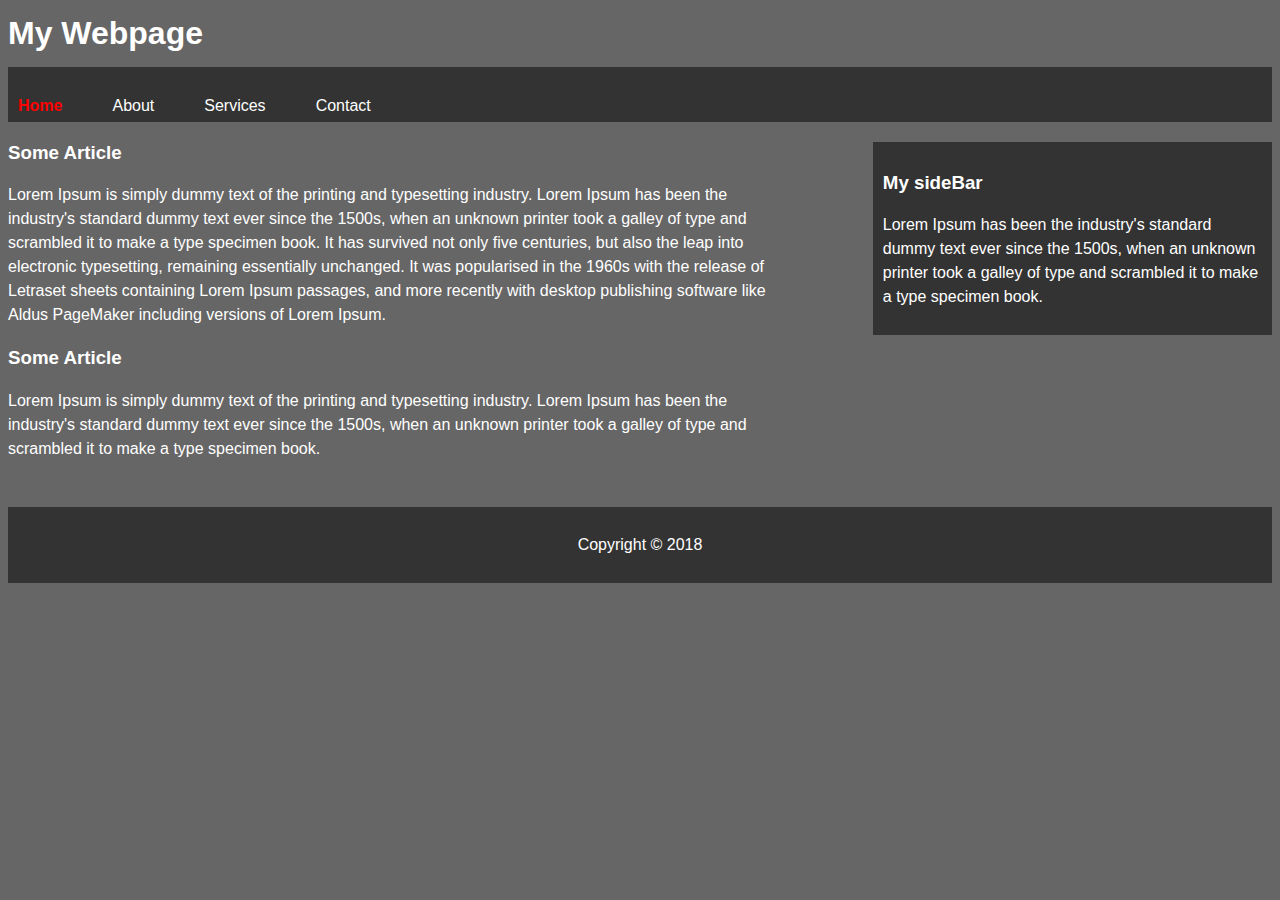
<file: index.html>
<!DOCTYPE html>
<html>
<head>
	<title>Project 1</title>
    <link rel="stylesheet" href="style.css">
</head>
<body>
	<div id="container">
		<header><h1>My Webpage</h1></header>
	</div>

	<nav>
		<ul>
			<li><a class="active" href="index.html">Home</a></li>
			<li><a href="about.html">About</a></li>
			<li><a href="services.html">Services</a></li>
			<li><a href="contact.html">Contact</a></li>
		</ul>
	</nav>

	<main>
		<article>
			<h3>Some Article</h3>
			<p>Lorem Ipsum is simply dummy text of the printing and typesetting industry. Lorem Ipsum has been the industry's standard dummy text ever since the 1500s, when an unknown printer took a galley of type and scrambled it to make a type specimen book. It has survived not only five centuries, but also the leap into electronic typesetting, remaining essentially unchanged. It was popularised in the 1960s with the release of Letraset sheets containing Lorem Ipsum passages, and more recently with desktop publishing software like Aldus PageMaker including versions of Lorem Ipsum.</p>
		</article>

		<article>
			<h3>Some Article</h3>
			<p>Lorem Ipsum is simply dummy text of the printing and typesetting industry. Lorem Ipsum has been the industry's standard dummy text ever since the 1500s, when an unknown printer took a galley of type and scrambled it to make a type specimen book. </p>
		</article>
	</main>

	<aside>
		<h3>My sideBar</h3>
		<p>Lorem Ipsum has been the industry's standard dummy text ever since the 1500s, when an unknown printer took a galley of type and scrambled it to make a type specimen book.</p>
	</aside>

	<div class="clr"></div>	
	<footer>
		<p>Copyright &copy; 2018 </p>
	</footer>
</body>
</html>
</file>
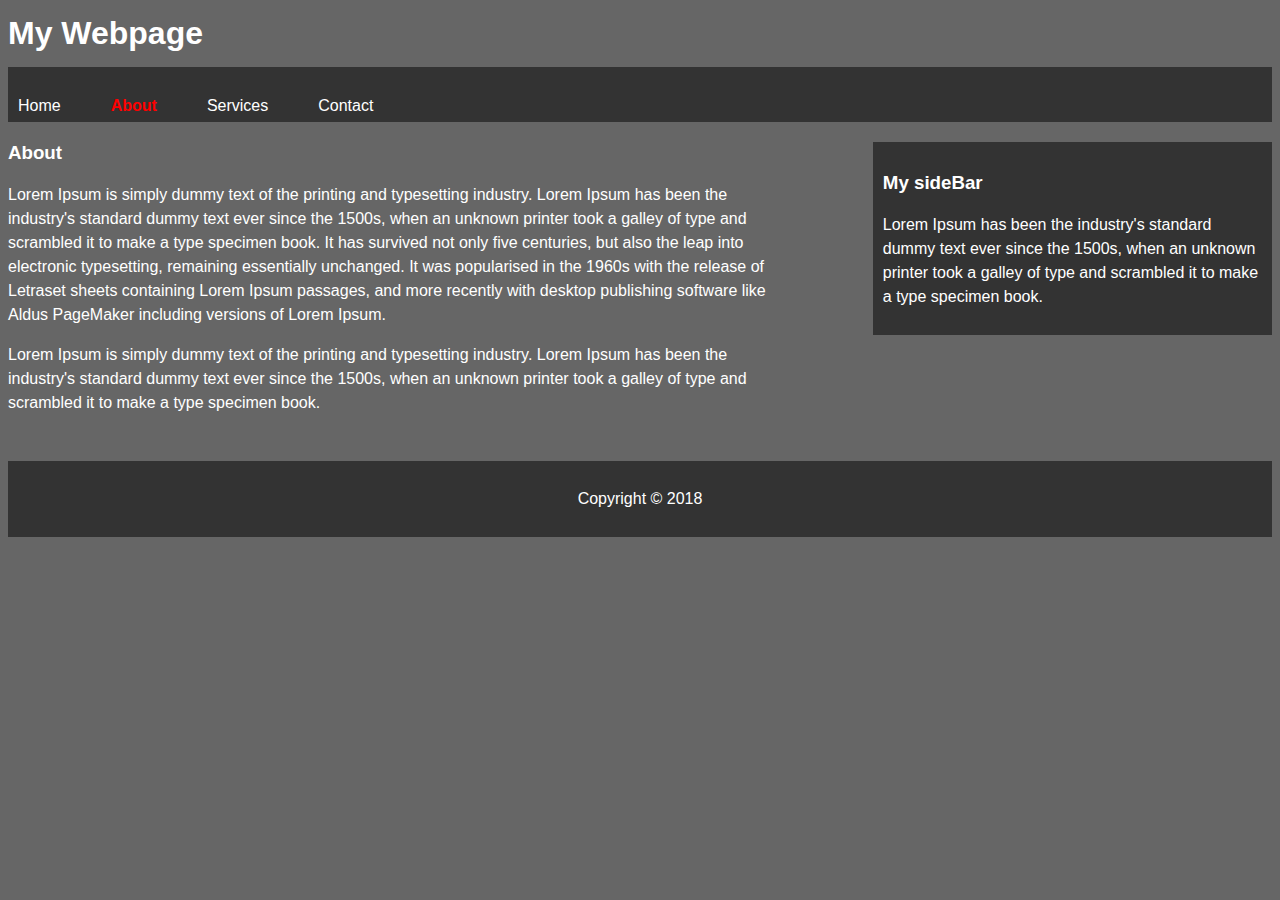
<file: about.html>
<!DOCTYPE html>
<html>
<head>
	<title>About</title>
    <link rel="stylesheet" href="style.css">
</head>
<body>
	<div id="container">
		<header><h1>My Webpage</h1></header>
	</div>

	<nav>
		<ul>
			<li><a href="index.html">Home</a></li>
			<li><a class="active" href="about.html">About</a></li>
			<li><a href="services.html">Services</a></li>
			<li><a href="contact.html">Contact</a></li>
		</ul>
	</nav>

	<main>
		<article>
			<h3>About</h3>
			<p>Lorem Ipsum is simply dummy text of the printing and typesetting industry. Lorem Ipsum has been the industry's standard dummy text ever since the 1500s, when an unknown printer took a galley of type and scrambled it to make a type specimen book. It has survived not only five centuries, but also the leap into electronic typesetting, remaining essentially unchanged. It was popularised in the 1960s with the release of Letraset sheets containing Lorem Ipsum passages, and more recently with desktop publishing software like Aldus PageMaker including versions of Lorem Ipsum.</p>
 
			<p>Lorem Ipsum is simply dummy text of the printing and typesetting industry. Lorem Ipsum has been the industry's standard dummy text ever since the 1500s, when an unknown printer took a galley of type and scrambled it to make a type specimen book. </p>
		</article>
	</main>

	<aside>
		<h3>My sideBar</h3>
		<p>Lorem Ipsum has been the industry's standard dummy text ever since the 1500s, when an unknown printer took a galley of type and scrambled it to make a type specimen book.</p>
	</aside>

	<div class="clr"></div>	
	<footer>
		<p>Copyright &copy; 2018 </p>
	</footer>
</body>
</html>
</file>
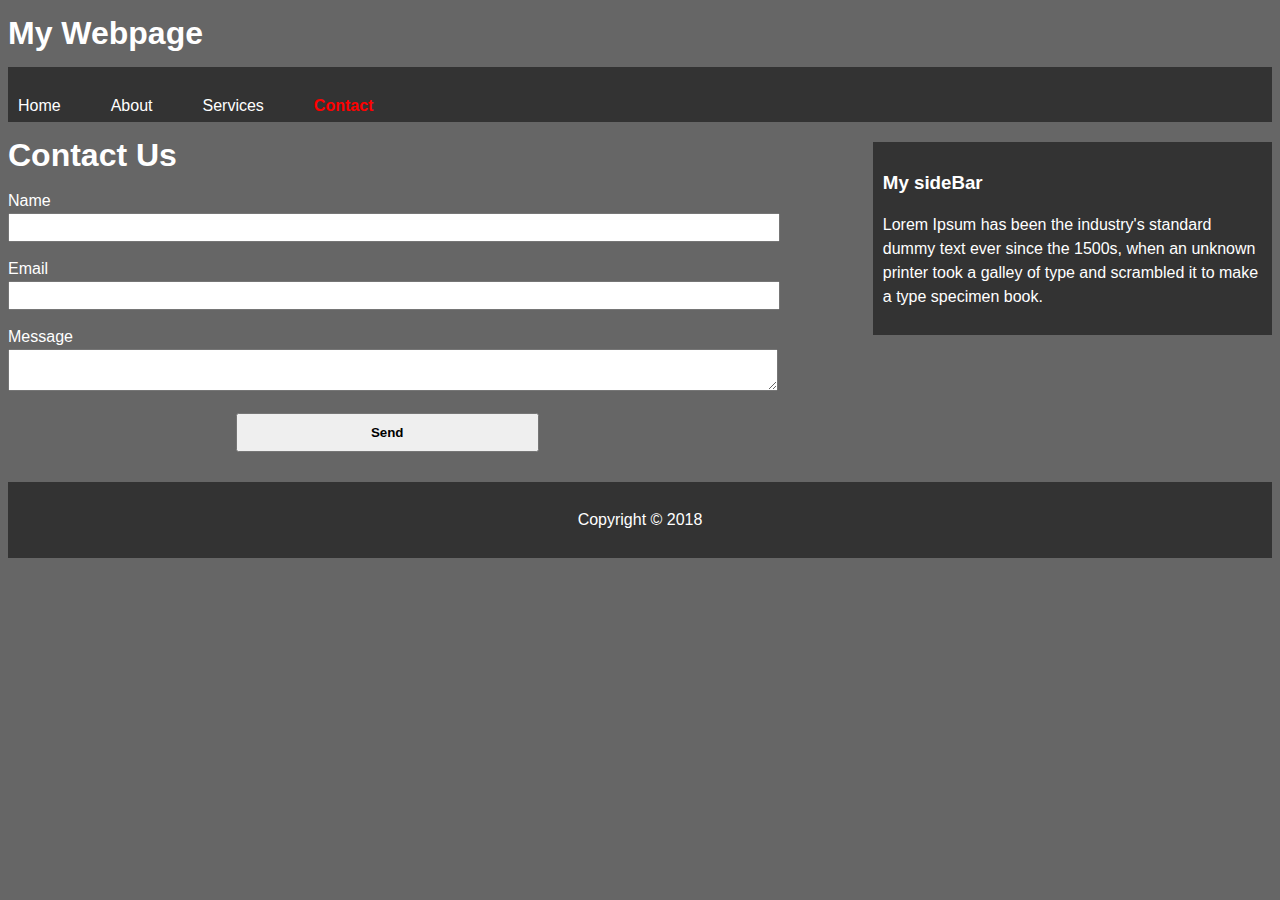
<file: contact.html>
<!DOCTYPE html>
<html>
<head>
	<title>Contact</title>
    <link rel="stylesheet" href="style.css">
</head>
<body>
	<div id="container">
		<header><h1>My Webpage</h1></header>
	</div>

	<nav>
		<ul>
			<li><a href="index.html">Home</a></li>
			<li><a href="about.html">About</a></li>
			<li><a href="services.html">Services</a></li>
			<li><a class="active" href="contact.html">Contact</a></li>
		</ul>
	</nav>

	<main>
		<h1>Contact Us</h1>
		<form>
			<div>
				<label>Name</label><br>
				<input type="text" name="name" required>
			</div>
			<div>
				<label>Email</label><br>
				<input type="email" name="name" required>
			</div>
			<div>
				<label>Message</label><br>
				<textarea name="name"></textarea>
			</div>
			<button type="submit">Send</button>
		</form>

	</main>

	<aside>
		<h3>My sideBar</h3>
		<p>Lorem Ipsum has been the industry's standard dummy text ever since the 1500s, when an unknown printer took a galley of type and scrambled it to make a type specimen book.</p>
	</aside>

	<div class="clr"></div>	
	<footer>
		<p>Copyright &copy; 2018 </p>
	</footer>
</body>
</html>
</file>
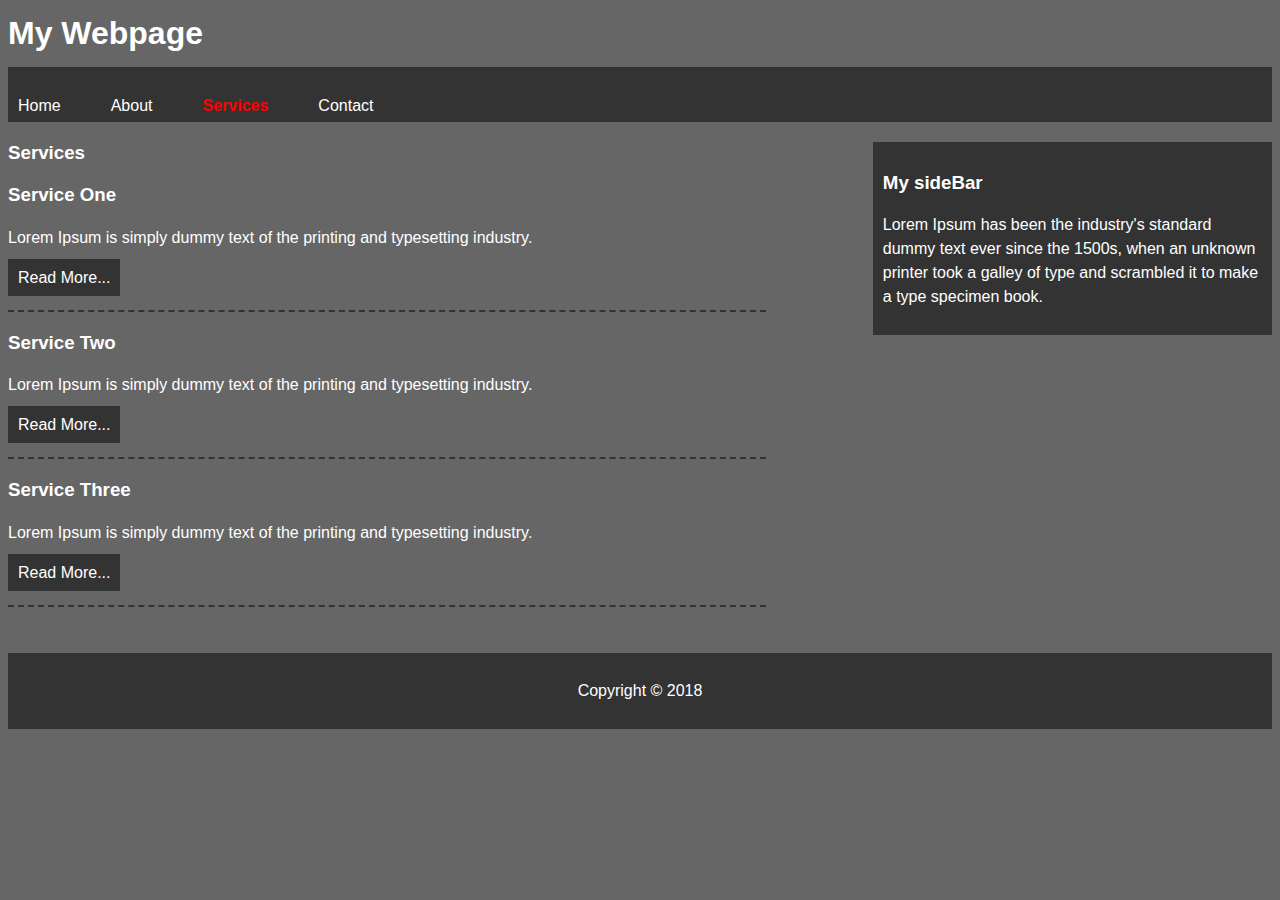
<file: services.html>
<!DOCTYPE html>
<html>
<head>
	<title>Services</title>
    <link rel="stylesheet" href="style.css">
</head>
<body>
	<div id="container">
		<header><h1>My Webpage</h1></header>
	</div>

	<nav>
		<ul>
			<li><a href="index.html">Home</a></li>
			<li><a  href="about.html">About</a></li>
			<li><a class="active" href="services.html">Services</a></li>
			<li><a href="contact.html">Contact</a></li>
		</ul>
	</nav>

	<main>
		<article>
			<h3>Services</h3>
			<ul class="services">
				<li>
					<h3>Service One</h3>
					<p>Lorem Ipsum is simply dummy text of the printing and typesetting industry.</p>
					<a href="#">Read More...</a>
				</li>
				<li>
					<h3>Service Two</h3>
					<p>Lorem Ipsum is simply dummy text of the printing and typesetting industry.</p>
					<a href="#">Read More...</a>
				</li>
				<li>
					<h3>Service Three</h3>
					<p>Lorem Ipsum is simply dummy text of the printing and typesetting industry.</p>
					<a href="#">Read More...</a>
				</li>
			</ul>
		</article>
	</main>

	<aside>
		<h3>My sideBar</h3>
		<p>Lorem Ipsum has been the industry's standard dummy text ever since the 1500s, when an unknown printer took a galley of type and scrambled it to make a type specimen book.</p>
	</aside>

	<div class="clr"></div>	
	<footer>
		<p>Copyright &copy; 2018 </p>
	</footer>
</body>
</html>
</file>
<file: style.css>
body{
	background-color: #666;
	color: #fff;
	font-family: arial;
	line-height: 1.5em;
}

a{
	color: #fff;
	text-decoration: none;
}
ul{
	padding: 0;
}
.clr{
	clear: both;
}

nav{
	height: 35px;
	width: auto;
	margin: auto;
	padding: 10px;
	background-color: #333;
}
nav ul{
	padding: auto;
}
nav li{
	list-style: none;
	float: left;
	padding-top: 1px;
	padding-right: 50px;

}
nav .active{
	font-weight: bold;
	color: red;
}
main{
	float: left;
	width: 60%;
}
aside{
	float: right;
	width: 30%;
	background-color: #333;
	margin-top: 20px;
	padding: 10px;

}
footer{
	text-align: center;
	padding: 10px;
	background-color: #333;
	margin-top:30px;

}
.services li{
	border-bottom: 2px #333 dashed;
	padding-bottom: 20px;
}
.services a{
	background-color: #333;
	padding: 10px;
}
input,textarea{
	width: 100%;
	padding: 5px;
	margin-bottom: 15px;
}
button{
	width: 40%;
	font-weight: bold;
	margin-left: 30%;
	margin-right: 30%;
	padding: 10px;
}
</file>
